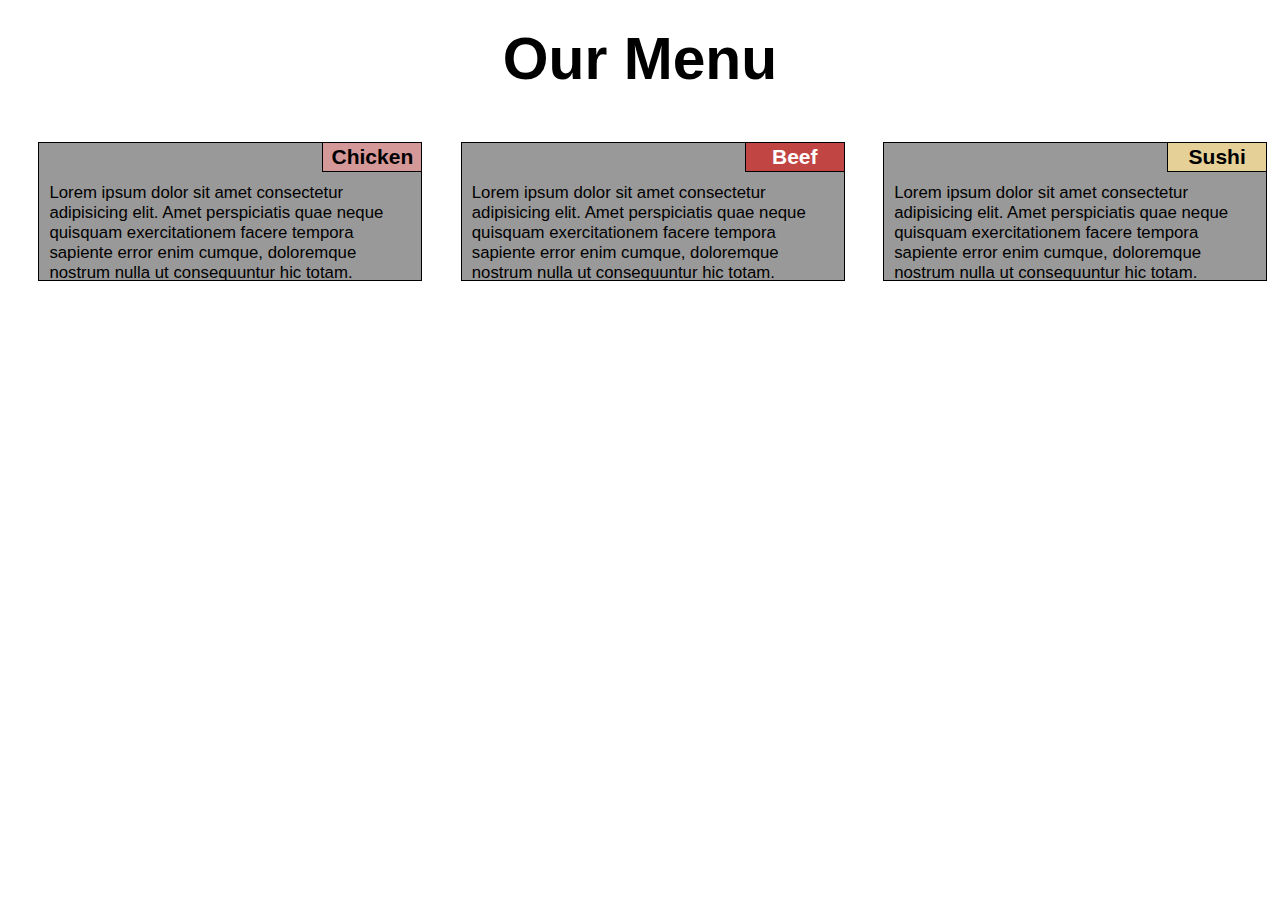
<file: module2-solution/index.html>
<!DOCTYPE html>
<html lang="en">
<head>
    <meta charset="UTF-8">
    <meta http-equiv="X-UA-Compatible" content="IE=edge">
    <meta name="viewport" content="width=device-width, initial-scale=1.0">
    <title>Assignment Solution for Module 2</title>
    <link rel="stylesheet" href="./CSS/css.css">
</head>
<body>
    <header>
        <h1>Our Menu</h1>
    </header>
    <section id="s1">
        <h4 class="title t1">Chicken</h4>
        <p>Lorem ipsum dolor sit amet consectetur adipisicing elit. Amet perspiciatis quae neque quisquam exercitationem facere tempora sapiente error enim cumque, doloremque nostrum nulla ut consequuntur hic totam. Beatae, tempore provident.</p>
    </section>
    <section id="s2">
        <h4 class="title t2">Beef</h4>
        <p>Lorem ipsum dolor sit amet consectetur adipisicing elit. Amet perspiciatis quae neque quisquam exercitationem facere tempora sapiente error enim cumque, doloremque nostrum nulla ut consequuntur hic totam. Beatae, tempore provident.</p>
    </section>
    <section id="s3">
        <h4 class="title t3">Sushi</h4>
        <p>Lorem ipsum dolor sit amet consectetur adipisicing elit. Amet perspiciatis quae neque quisquam exercitationem facere tempora sapiente error enim cumque, doloremque nostrum nulla ut consequuntur hic totam. Beatae, tempore provident.</p>
    </section>
</body>
</html>
</file>
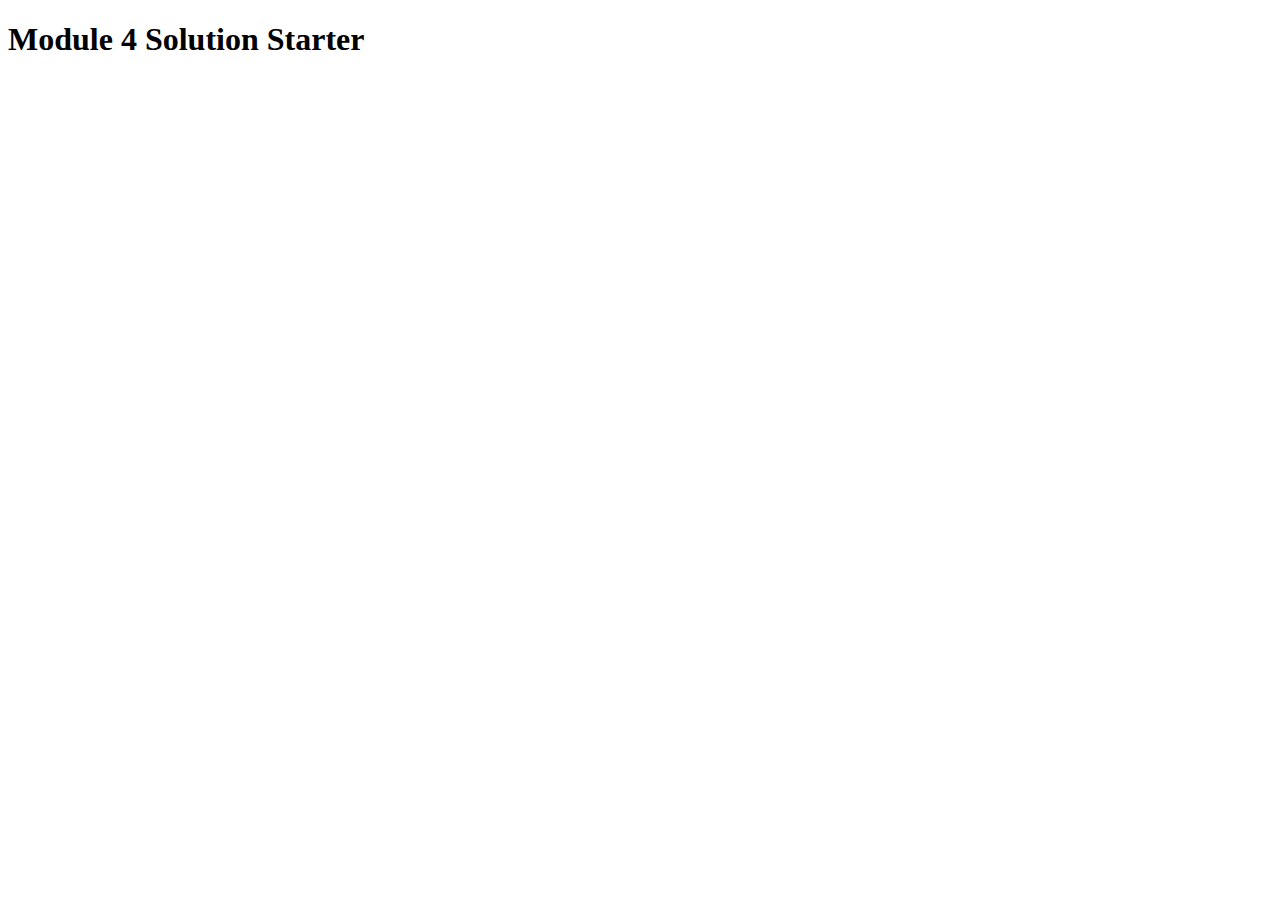
<file: module4-solution-harder/index.html>
<!DOCTYPE html>
<html>
<head>
  <meta charset="utf-8">
  <title>Module 4 Solution Starter</title>
  <script>
    var names = []; // DO NOT REMOVE
  </script>
  <script src="SpeakHello.js"></script>
  <script src="SpeakGoodBye.js"></script>
  <script src="script.js"></script>
</head>
<body>
  <h1>Module 4 Solution Starter</h1>
</body>
</html>
</file>
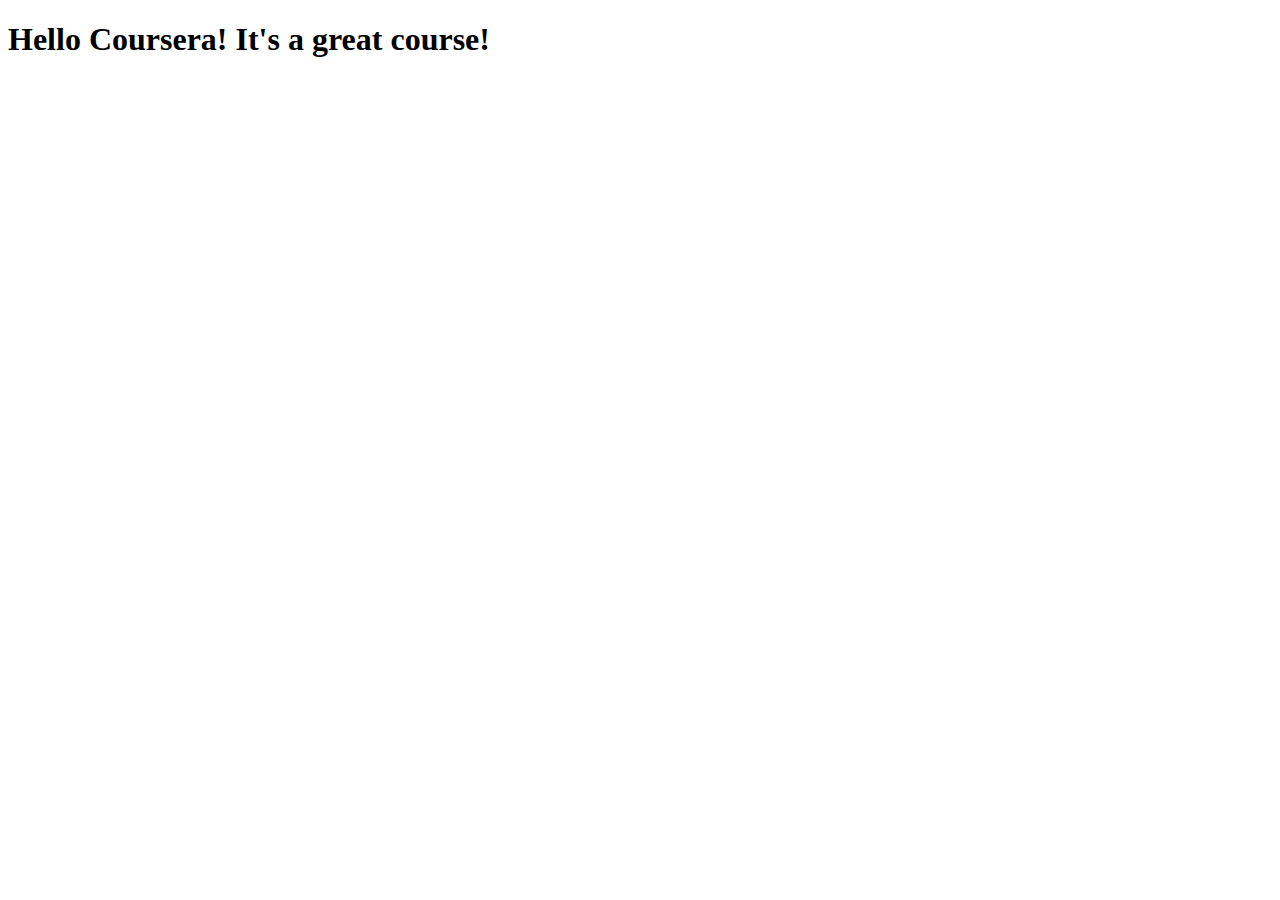
<file: site/index.html>
<!DOCTYPE html>
<html lang="en">
<head>
    <meta charset="UTF-8">
    <meta http-equiv="X-UA-Compatible" content="IE=edge">
    <meta name="viewport" content="width=device-width, initial-scale=1.0">
    <title>Hello Coursera!</title>
</head>
<body>
    <h1>Hello Coursera! It's a great course!</h1>
    
</body>
</html>
</file>
<file: module2-solution/CSS/css.css>
* {
    margin: 0;
    padding: 0;
    box-sizing: border-box;

}
body{
    margin: 0;
    overflow: hidden;
    font-family: georgia, sans-serif;
    font-size: 105%;
}

header {
    margin: 25px 0 50px 0;
    font-size: 1.75em;
}

h1 {
    text-align: center;
}
section {
    width: 30%;
    height: 139px;
    margin: 0 auto 3% 3%;
    background-color: #999;
    border: 1px solid #000;
    float: left;
    position: relative;
    overflow: hidden;
}

.title {
    width: 100px;
    border: 1px solid #000;
    text-align: center;
    /* margin: -1px -1px auto auto;     */
    padding: 2px 0;
    position: absolute;
    top: -1px;
    right: -1px;
    font-size: 1.25em;
}

.t1 {
    background-color: #d59898;
}
.t2 {
    background-color: #c14543;
    color: #fff;
}
.t3 {
    background-color: #e5d198;
}

p {
    margin-top: 30px;
    padding: 10px;
}

@media (min-width: 768px) and (max-width: 991px) {
    section {
        width: 45%;
        margin: 0 auto 4% 4%;
    }
    #s3 {
        clear: left;
        width: 94%;
    }
}

@media (max-width: 767px) {
    section {
        width: 80%;
        margin-left: 10%;
    }
}
</file>
